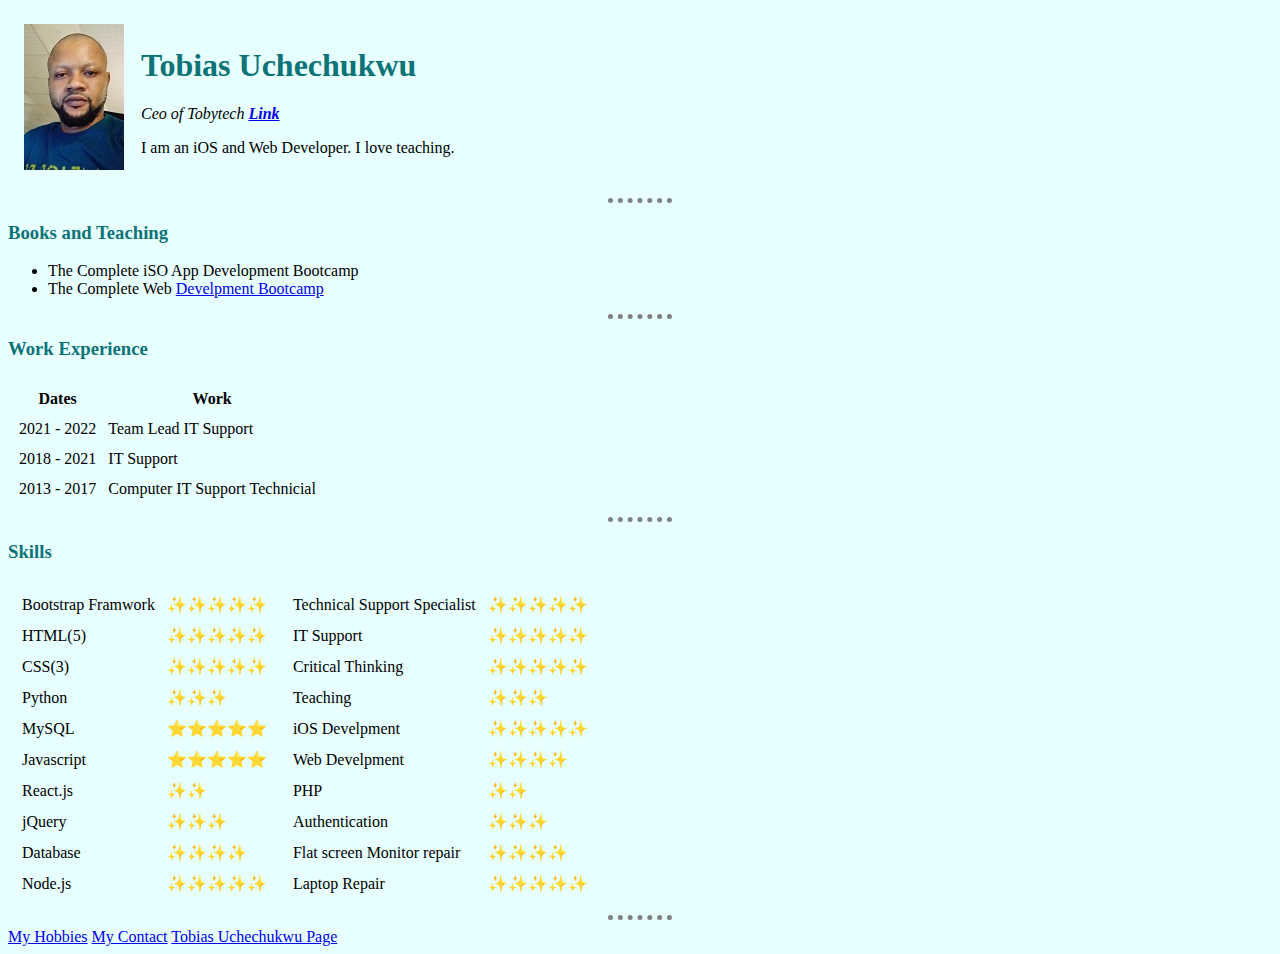
<file: index.html>
<!DOCTYPE html>
<html lang="en" dir="ltr">
  <head>
    <meta charset="utf-8">
    <title>Tobias Uchechukwu</title>
    <link rel="stylesheet" href="css/styles.css">

  </head>
  <body>
    <table cellspacing="15">
      <tr>
        <td><img src="tobii.jpg" alt="Tobias profile picture"></td>
        <td><h1>Tobias Uchechukwu</h1>
          <p><em>Ceo of Tobytech <strong><a href="https://www.facebook.com/tobias.wallance">Link</a></strong></em></p>
          <p>I am an iOS and Web Developer. I love teaching.</p></td>
      </tr>
    </table>
    <hr>
    <h3>Books and Teaching</h3>
    <ul>
      <li>The Complete iSO App Development Bootcamp</li>
      <li>The Complete Web <a href="https://www.facebook.com/tobias.wallance">Develpment Bootcamp</a></li>
    </ul>
    <hr>
    <h3>Work Experience</h3>
    <table cellspacing="10">
      <thead>
        <tr>
          <th>Dates</th>
          <th>Work</th>
        </tr>
      </thead>
      <tbody>
        <tr>
          <td>2021 - 2022</td>
          <td>Team Lead IT Support</td>
        </tr>
        <tr>
          <td>2018 - 2021</td>
          <td>IT Support</td>
        </tr>
        <tr>
          <td>2013 - 2017</td>
          <td>Computer IT Support Technicial</td>
        </tr>
      </tbody>
    </table>
    <hr>
    <h3>Skills</h3>
    <table>
      <tr>
        <td>
          <table cellspacing="10">
            <tr>
              <td>Bootstrap Framwork</td>
              <td>✨✨✨✨✨</td>
            </tr>
            <tr>
              <td>HTML(5)</td>
              <td>✨✨✨✨✨</td>
            </tr>
            <tr>
              <td>CSS(3)</td>
              <td>✨✨✨✨✨</td>
            </tr>
            <tr>
              <td>Python</td>
              <td>✨✨✨</td>
            </tr>
            <tr>
              <td>MySQL</td>
              <td>⭐️⭐️⭐️⭐️⭐️</td>
            </tr>
            <tr>
              <td>Javascript</td>
              <td>⭐️⭐️⭐️⭐️⭐️</td>
            </tr>
            <tr>
              <td>React.js</td>
              <td>✨✨</td>
            </tr>
            <tr>
              <td>jQuery</td>
              <td>✨✨✨</td>
            </tr>
            <tr>
              <td>Database</td>
              <td>✨✨✨✨</td>
            </tr>
            <tr>
              <td>Node.js</td>
              <td>✨✨✨✨✨</td>
            </tr>
          </table>
        </td>
        <td>
          <table cellspacing="10">
            <tr>
              <td>Technical Support Specialist</td>
              <td>✨✨✨✨✨</td>
            </tr>
            <tr>
              <td>IT Support</td>
              <td>✨✨✨✨✨</td>
            </tr>
            <tr>
              <td>Critical Thinking</td>
              <td>✨✨✨✨✨</td>
            </tr>
            <tr>
              <td>Teaching</td>
              <td>✨✨✨</td>
            </tr>
            <tr>
              <td>iOS Develpment</td>
              <td>✨✨✨✨✨</td>
            </tr>
            <tr>
              <td>Web Develpment</td>
              <td>✨✨✨✨</td>
            </tr>
            <tr>
              <td>PHP</td>
              <td>✨✨</td>
            </tr>
            <tr>
              <td>Authentication</td>
              <td>✨✨✨</td>
            </tr>
            <tr>
              <td>Flat screen Monitor repair</td>
              <td>✨✨✨✨</td>
            </tr>
            <tr>
              <td>Laptop Repair</td>
              <td>✨✨✨✨✨</td>
            </tr>
          </table>
        </td>
      </tr>
    </table>
    <hr>
    <a href="Hobbies.html">My Hobbies</a>
    <a href="Contact.html">My Contact</a>
    <a href="Learning code.html">Tobias Uchechukwu Page</a>
    <a href="hhyhdgiej hhddn"></a>
  </body>
</html>
</file>
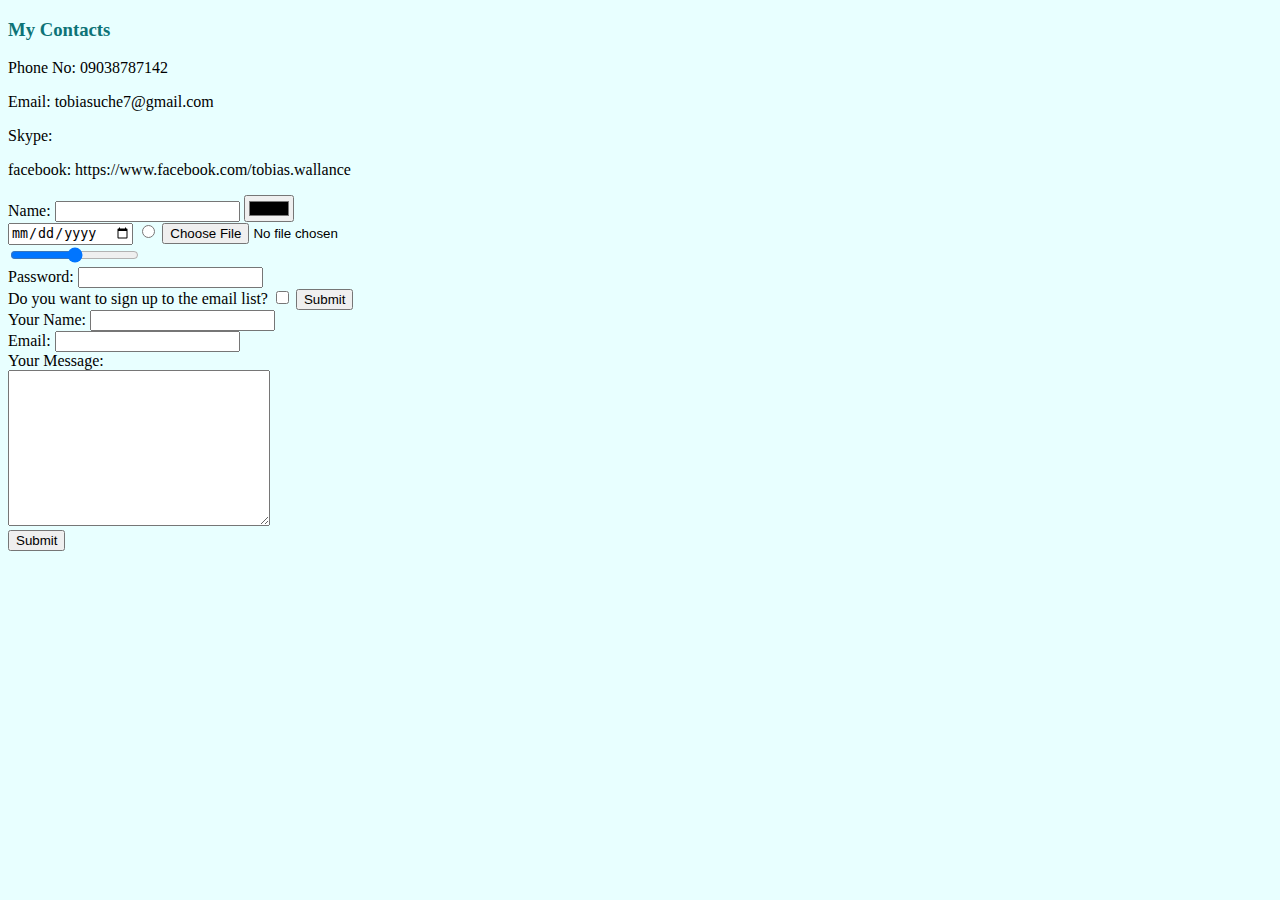
<file: Contact.html>
<!DOCTYPE html>
<html lang="en" dir="ltr">
  <head>
    <meta charset="utf-8">
    <title></title>
    <link rel="stylesheet" href="css/styles.css">
  </head>
  <body>
    <h3>My Contacts</h3>
    <p>Phone No: 09038787142</p>
    <p>Email: tobiasuche7@gmail.com</p>
    <p>Skype:</p>
    <p>facebook: https://www.facebook.com/tobias.wallance</p>

    <form class="" action="index.html" method="post">
      <label>Name:</label>
      <input type="text" name="" value="">
      <input type="color" name="" value=""><br>
      <input type="date" name="" value="">
      <input type="radio" name="" value="">
      <input type="file" name="" value=""><br>
      <input type="range" name="" value=""><br>
      <label>Password:</label>
      <input type="password" name="" value=""><br>
      <label>Do you want to sign up to the email list?</label>
      <input type="checkbox" name="" value="">
      <input type="submit" name="">
    </form>

    <form class="" action="mailto:tobiasuche7@gmail.Com" method="post" enctype="text/plain">
      <label>Your Name:</label>
      <input type="text" name="your Name" value=""><br>
      <label>Email:</label>
      <input type="email" name="Your Email" value=""><br>
      <label>Your Message:</label><br>
      <textarea name="Your Message" rows="10" cols="30"></textarea><br>
      <input type="submit" name="">
    </form>
  </body>
</html>
</file>
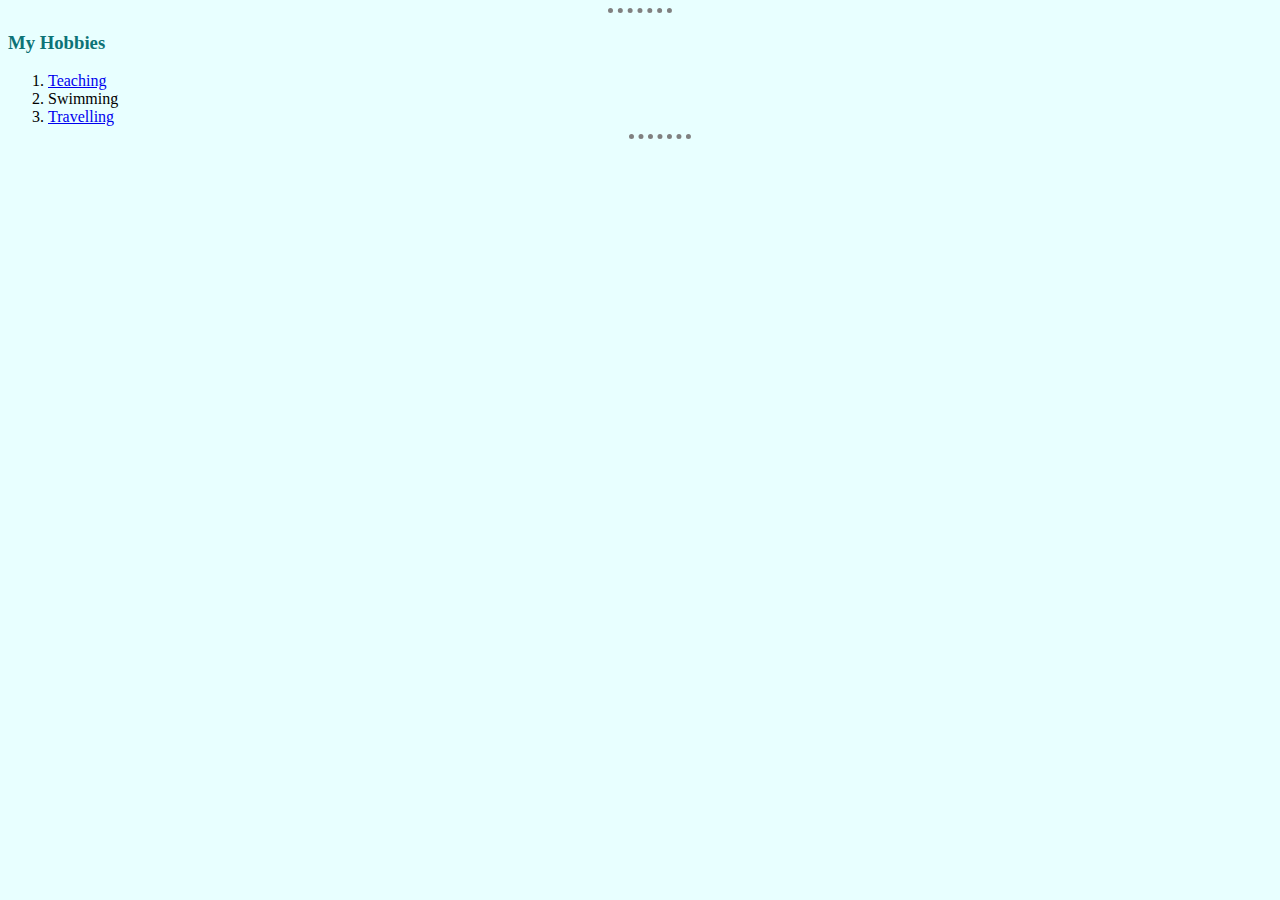
<file: Hobbies.html>
<!DOCTYPE html>
<html lang="en" dir="ltr">
  <head>
    <meta charset="utf-8">
    <title></title>
    <link rel="stylesheet" href="css/styles.css">
  </head>
  <body>
    <hr>
    <h3>My Hobbies</h3>
    <ol>
      <li><a href="https://www.facebook.com/tobias.wallance">Teaching</a></li>
      <li>Swimming</li>
      <li><a href="https://www.facebook.com/tobias.wallance">Travelling</a></li>
    <hr>
    </ol>
  </body>
</html>
</file>
<file: css/styles.css>
body {
  background-color: #E8FFFF;
}
hr {
  border-style: none;
  border-top-style: dotted;
  border-color: grey;
  border-width: 5px;
  width: 5%;
}

h3 {
  color: #0D7377;

}

h1 {
  color: #0D7377;

}
</file>
